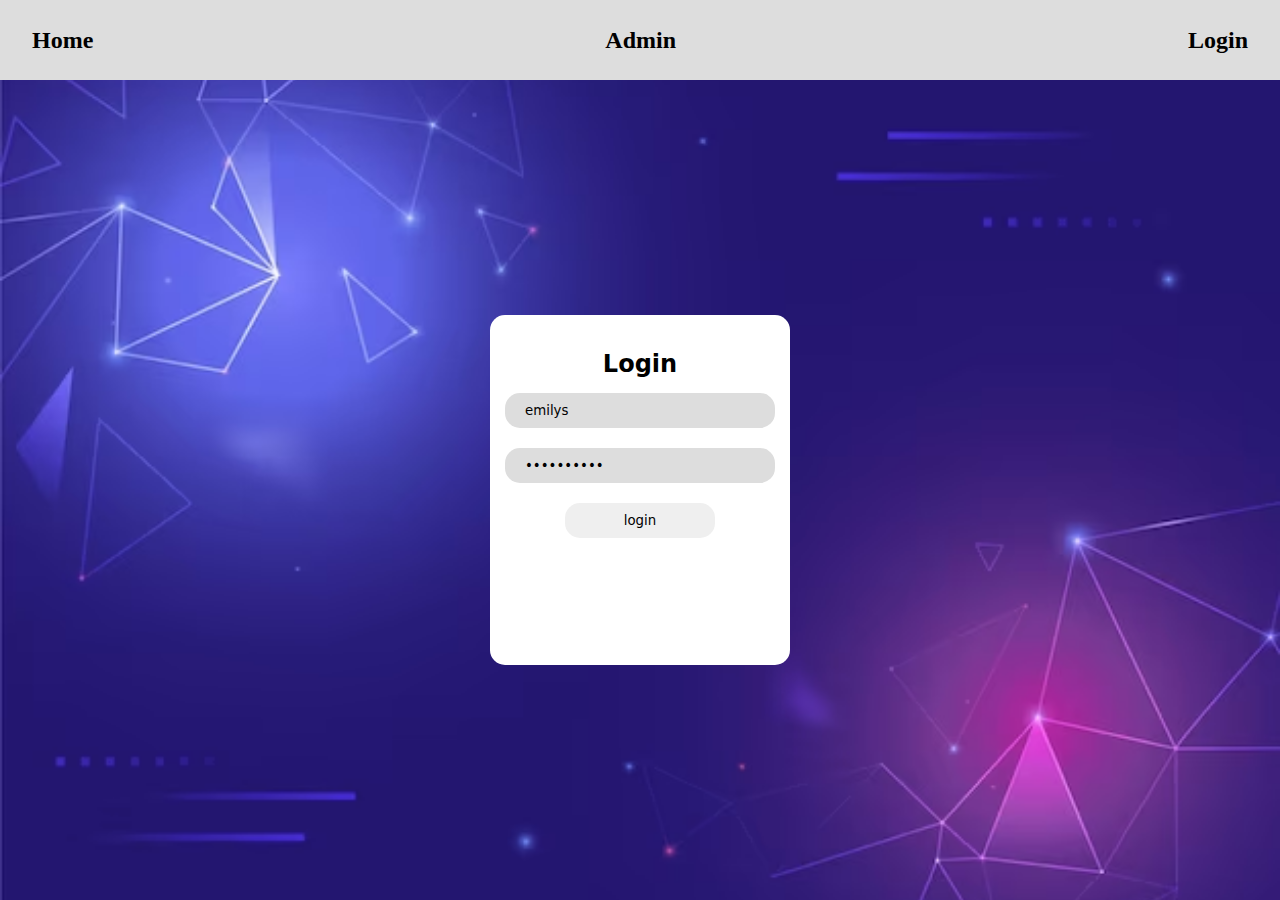
<file: pages/login.html>
<!DOCTYPE html>
<html lang="en">
<head>
    <meta charset="UTF-8">
    <meta name="viewport" content="width=device-width, initial-scale=1.0">
    <title>Login</title>
    <link rel="stylesheet" href="../css/main.min.css">
</head>
<body>
    
    <header class="header">
        <div class="container">
            <nav class="navbar">
                <ul class="navbar__collection">
                    <li class="navbar__item">
                        <a href="../index.html">
                            <span>
                                Home
                            </span>
                        </a>
                    </li>
                    <li class="navbar__item">
                        <a href="./admin.html">
                            <span>
                                Admin
                            </span>
                        </a>
                    </li>
                    <li class="navbar__item">
                        <a href="./login.html">
                            <span>
                                Login
                            </span>
                        </a>
                    </li>
                </ul>
            </nav>
        </div>
    </header>

    <main class="main">

        <form action="" class="form">
            <p>Login</p>
            <input value="emilys" class="form__input-username" type="text" placeholder="username">
            <input value="emilyspass" class="form__input-password" type="password" placeholder="password">
            <button class="btn">login</button>
        </form>

    </main>

    <script src="../js/login.js"></script>
</body>
</html>
</file>
<file: css/main.min.css>
*{margin:0;padding:0;box-sizing:border-box;scroll-behavior:smooth;font-family:system-ui,-apple-system,BlinkMacSystemFont,"Segoe UI",Roboto,Oxygen,Ubuntu,Cantarell,"Open Sans","Helvetica Neue",sans-serif}.container{width:100%;max-width:1248px;padding:0 16px;margin:0 auto}html,body,div,span,applet,object,iframe,h1,h2,h3,h4,h5,h6,p,blockquote,pre,a,abbr,acronym,address,big,cite,code,del,dfn,em,img,ins,kbd,q,s,samp,small,strike,strong,sub,sup,tt,var,b,u,i,center,dl,dt,dd,ol,ul,li,fieldset,form,label,legend,table,caption,tbody,tfoot,thead,tr,th,td,article,aside,canvas,details,embed,figure,figcaption,footer,header,hgroup,menu,nav,output,ruby,section,summary,time,mark,audio,video{margin:0;padding:0;border:0;font-size:100%;font:inherit;text-decoration:none;outline:none;border:none;color:inherit}article,aside,details,figcaption,figure,footer,header,hgroup,menu,nav,section{display:block}body{line-height:1}ol,ul{list-style:none}table{border-collapse:collapse;border-spacing:0}.header{width:100%;display:flex;justify-content:center;align-items:center;background:#ddd}.navbar{width:100%;height:80px;display:flex;justify-content:center;align-items:center}.navbar__collection{width:100%;display:flex;justify-content:space-between;align-items:center;gap:20px}.navbar__item{font-size:24px;font-weight:600;line-height:24px}.main{width:100%;height:calc(100vh - 80px);background-image:url("../../assets/img/background.png");background-position:center;background-repeat:no-repeat;background-size:cover;display:flex;flex-direction:column;justify-content:center;align-items:center;gap:50px}.title{font-size:32px;font-weight:700;line-height:24px;color:#fff}.link{font-size:24px;font-weight:600;line-height:18px;color:#fff}.form{width:300px;height:350px;background:#fff;display:flex;flex-direction:column;justify-content:start;align-items:center;padding:40px 0;gap:20px;border-radius:15px}.form p{font-size:24px;font-weight:700;line-height:18px;color:#000}.form .form__input-username,.form .form__input-password{width:90%;background:#ddd}.form .btn{width:50%}.form .form__input-username,.form .form__input-password,.form .btn{padding:10px 20px;border:none;border-radius:15px}.card{width:200px;height:500px;background:#fff;display:flex;flex-direction:column;justify-content:center;align-items:center;gap:20px}.Logout{padding:5px 20px;border-radius:15px;background:#ddd}/*# sourceMappingURL=main.min.css.map */
</file>
